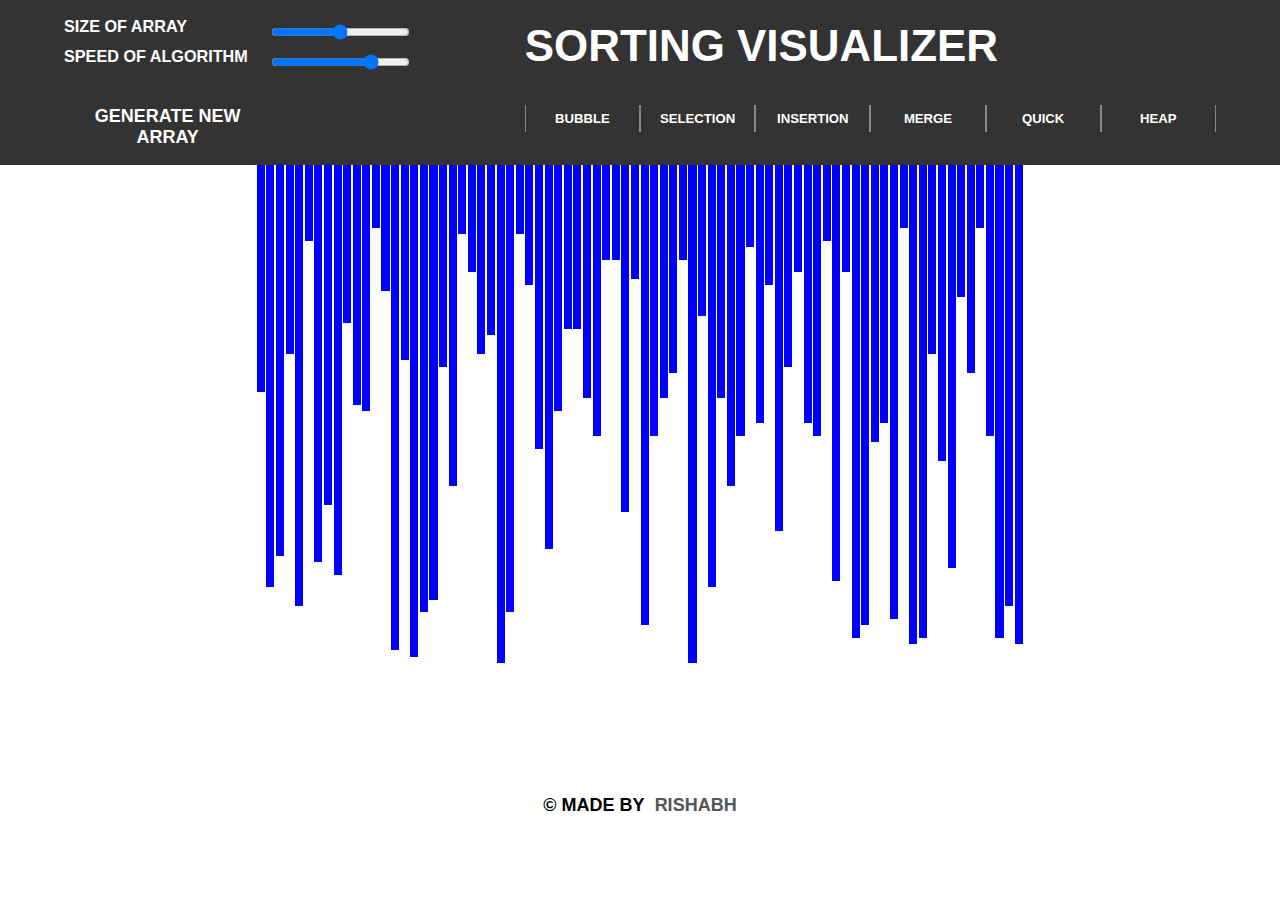
<file: index.html>
<!DOCTYPE html>
<html lang="en">
	<head>
		<meta charset="UTF-8" />
		<meta name="viewport" content="width=device-width, initial-scale=1.0" />
		<title>SORTING VISUALIZER</title>
		<link rel="stylesheet" href="./css/style.css" />
	</head>

	<body>
		<header>
			<nav>
				<div class="arrayInputs">
					<p>SIZE OF ARRAY</p>
					<input
						id="arr_size"
						type="range"
						min="10"
						max="150"
						step="1"
						value="80"
					/>

					<p>SPEED OF ALGORITHM</p>
					<input
						id="arr_speed"
						type="range"
						min="1"
						max="5"
						step="1"
						value="4"
					/>

					<button id="arr_generate">GENERATE NEW ARRAY</button>
				</div>

				<div class="header_right">
					<p class="nav-heading">SORTING VISUALIZER</p>

					<div class="algos">
						<button>Bubble</button>
						<button>Selection</button>
						<button>Insertion</button>
						<button>Merge</button>
						<button>Quick</button>
						<button>Heap</button>
					</div>
				</div>
			</nav>
		</header>

		<section>
			<div id="containerone"></div>

			<div id="array_container"></div>

			<div id="containertwo"></div>
		</section>

		<footer>
			&#169; Made By&nbsp;
			<a href="https://www.linkedin.com/in/thisisrishabhkumar">RISHABH</a>
		</footer>

		<script src="./scripts/main.js"></script>
		<script src="./scripts/visualizations.js"></script>

		<script src="./scripts/bubbleSort.js"></script>
		<script src="./scripts/selectionSort.js"></script>
		<script src="./scripts/insertionSort.js"></script>
		<script src="./scripts/mergeSort.js"></script>
		<script src="./scripts/quickSort.js"></script>
		<script src="./scripts/heapSort.js"></script>
	</body>
	
</html>
</file>
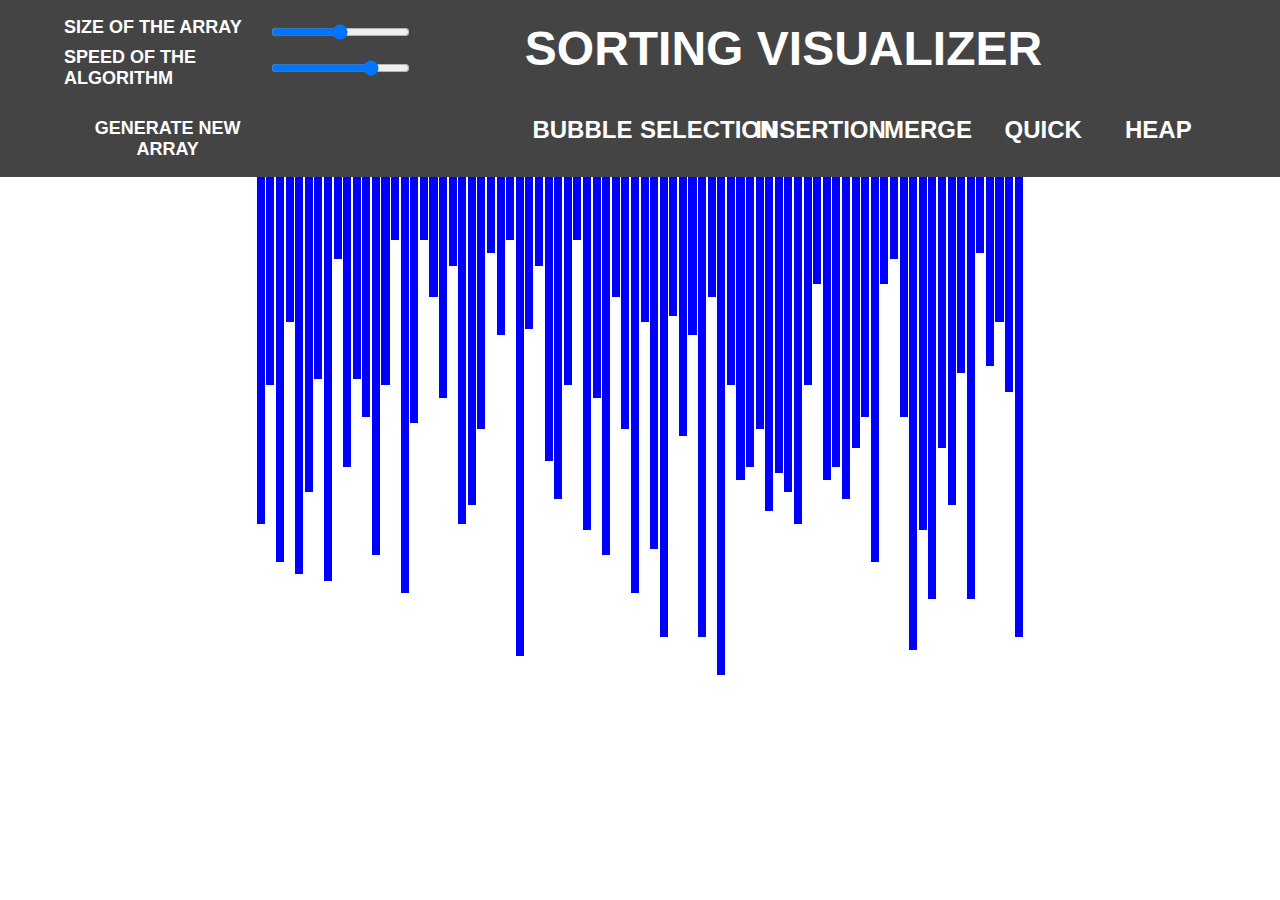
<file: sortingVisualizer/index.html>
<!-- MADE BY: RISHABH KUMAR,
     EMAIL: THISISRISHABHKUMAR@GMAIL.COM -->

<!DOCTYPE html>
<html lang="en">
	<head>
		<!-- Required meta tags -->
		<meta charset="UTF-8" />
		<meta name="viewport" content="width=device-width, initial-scale=1.0" />
		<title>SORTING VISUALIZER</title>

		<link rel="stylesheet" href="./css/style.css" />
	</head>

	<body>
		<header>
			<nav>
				<div class="arrayInputs">
					<p>SIZE OF THE ARRAY</p>
					<input
						id="arr_size"
						type="range"
						min="10"
						max="150"
						step="1"
						value="80"
					/>

					<p>SPEED OF THE ALGORITHM</p>
					<input
						id="arr_speed"
						type="range"
						min="1"
						max="5"
						step="1"
						value="4"
					/>

					<button id="arr_generate">GENERATE NEW ARRAY</button>
				</div>

				<div class="header_right">
					<p class="nav-heading">SORTING VISUALIZER</p>

					<div class="algos">
						<button>Bubble</button>
						<button>Selection</button>
						<button>Insertion</button>
						<button>Merge</button>
						<button>Quick</button>
						<button style="margin-right: 0px">Heap</button>
					</div>
				</div>
			</nav>
		</header>

		<section>
			<div id="containerone"></div>

			<div id="array_container"></div>

			<div id="containertwo"></div>
		</section>

		<footer></footer>

		<script src="./scripts/main.js"></script>
		<script src="./scripts/visualizations.js"></script>

		<script src="./scripts/bubbleSort.js"></script>
		<script src="./scripts/selectionSort.js"></script>
		<script src="./scripts/insertionSort.js"></script>
		<script src="./scripts/mergeSort.js"></script>
		<script src="./scripts/quickSort.js"></script>
		<script src="./scripts/heapSort.js"></script>
	</body>
	<!-- MADE BY: RISHABH KUMAR,
     EMAIL: THISISRISHABHKUMAR@GMAIL.COM -->
</html>
</file>
<file: css/style.css>
/* MADE BY: RISHABH KUMAR,
EMAIL: THISISRISHABHKUMAR@GMAIL.COM */

* {
	margin: 0px;
	padding: 0px;
	font-family: 'Helvetica Neue', Helvetica, Arial, sans-serif;
	font-size: large;
	font-weight: bold;
	text-transform: uppercase;
}

nav {
	flex:1;
	background:#333;
	color: white;
	display: -ms-grid;
	display: grid;
	-ms-grid-columns: 30% 60%;
	grid-template-columns: 30% 60%;
	-webkit-column-gap: 10%;
	column-gap: 10%;
	padding: 0% 5%;
}

nav .arrayInputs {
	display: -ms-grid;
	display: grid;
	-ms-grid-columns: 60% 40%;
	grid-template-columns: 60% 40%;
	place-content: center;
	padding: 5% 0%;
}

nav .arrayInputs #arr_size {
	padding: 5% 0%;
}

nav .arrayInputs #arr_speed {
	padding: 5% 0%;
}

nav .arrayInputs #arr_generate {
	background: transparent;
	border: none;
	outline: none;
	color: white;
	padding: 4% 0% 0% 0%;
	margin-top: 10%;
	align-items: center;
	justify-content: center;
}

nav .arrayInputs #arr_generate:hover {
	cursor: pointer;
	background: rgb(129, 138, 218);
}

nav .header_right {
	display: -webkit-box;
	display: -ms-flexbox;
	display: flex;
	-webkit-box-orient: vertical;
	-webkit-box-direction: normal;
	-ms-flex-direction: column;
	flex-direction: column;
}

nav .header_right .nav-heading {
	display: inline-block;
	font-size: xxx-large;
	padding: 3% 0%;
}

nav .header_right .algos {
	display: -ms-grid;
	display: grid;
	-ms-grid-columns: (16.66667%);
	grid-template-columns: repeat(6, 16.66667%);
	place-content: center;
	padding: 2% 0%;
}

nav .header_right .algos button {
	background: transparent;
	border: none;
	color: white;
	outline: none;
	padding: 5% 0%;
	font-size: x-large;
	border-left: 1px solid #888;
	border-right: 1px solid #888;
}

nav .header_right .algos button:hover {
	background: rgb(129, 138, 218);
	cursor: pointer;
}

nav .header_right .algos .button_locked {
	background: transparent;
	cursor: pointer;
}

nav .header_right .algos .button_locked:hover {
	background: transparent;
	cursor: pointer;
}

nav .header_right .algos .button_selected {
	background: #efef;
	color: green;
}

nav .header_right .algos .button_selected:hover {
	background: white;
	cursor: pointer;
}

nav .header_right .algos .button_notselected:hover {
	background: rgb(129, 138, 218);
	cursor: pointer;
}

section {
	display: -ms-grid;
	display: grid;
	-ms-grid-columns: 20% 60% 20%;
	grid-template-columns: 20% 60% 20%;
}

section #containerone {
	padding: 20%;
}

section #array_container {
	display: -webkit-box;
	display: -ms-flexbox;
	display: flex;
	width: 100%;
	height: 70vh;
}

section #containertwo {
	padding: 20%;
}

footer {
	text-align: center;	
}

footer a{
	text-decoration: none;
	color: #555;
}

.hide {
	display: none;
}

@media(orientation:landscape){
	p{
		font-size:0.9rem;
	}
	nav .header_right .algos button{
		font-size:0.73rem;
	}
	nav .header_right .nav-heading{
		font-size:2.44rem
	}
}

/* MADE BY: RISHABH KUMAR,
EMAIL: THISISRISHABHKUMAR@GMAIL.COM */
</file>
<file: sortingVisualizer/css/style.css>
/* MADE BY: RISHABH KUMAR,
EMAIL: THISISRISHABHKUMAR@GMAIL.COM */

* {
	margin: 0px;
	padding: 0px;
	font-family: 'Helvetica Neue', Helvetica, Arial, sans-serif;
	font-size: large;
	font-weight: bold;
	text-transform: uppercase;
}

nav {
	background: #444;
	color: white;
	display: -ms-grid;
	display: grid;
	-ms-grid-columns: 30% 60%;
	grid-template-columns: 30% 60%;
	-webkit-column-gap: 10%;
	column-gap: 10%;
	padding: 0% 5%;
}

nav .arrayInputs {
	display: -ms-grid;
	display: grid;
	-ms-grid-columns: 60% 40%;
	grid-template-columns: 60% 40%;
	place-content: center;
	padding: 5% 0%;
}

nav .arrayInputs #arr_size {
	padding: 5% 0%;
}

nav .arrayInputs #arr_speed {
	padding: 5% 0%;
}

nav .arrayInputs #arr_generate {
	background: transparent;
	border: none;
	outline: none;
	color: white;
	padding: 4% 0% 0% 0%;
	margin-top: 10%;
	align-items: center;
	justify-content: center;
}

nav .arrayInputs #arr_generate:hover {
	cursor: pointer;
	background: rgb(125, 125, 243);
}

nav .header_right {
	display: -webkit-box;
	display: -ms-flexbox;
	display: flex;
	-webkit-box-orient: vertical;
	-webkit-box-direction: normal;
	-ms-flex-direction: column;
	flex-direction: column;
}

nav .header_right .nav-heading {
	display: inline-block;
	font-size: xxx-large;
	padding: 3% 0%;
}

nav .header_right .algos {
	display: -ms-grid;
	display: grid;
	-ms-grid-columns: (16.66667%);
	grid-template-columns: repeat(6, 16.66667%);
	place-content: center;
	padding: 2% 0%;
}

nav .header_right .algos button {
	background: transparent;
	border: none;
	color: white;
	outline: none;
	padding: 5% 0%;
	font-size: x-large;
}

nav .header_right .algos button:hover {
	background: rgb(125, 125, 243);
	cursor: pointer;
}

nav .header_right .algos .button_locked {
	background: transparent;
	cursor: pointer;
}

nav .header_right .algos .button_locked:hover {
	background: transparent;
	cursor: pointer;
}

nav .header_right .algos .button_selected {
	background: white;
	color: green;
}

nav .header_right .algos .button_selected:hover {
	background: white;
	cursor: pointer;
}

nav .header_right .algos .button_notselected:hover {
	background: rgb(125, 125, 243);
	cursor: pointer;
}

section {
	display: -ms-grid;
	display: grid;
	-ms-grid-columns: 20% 60% 20%;
	grid-template-columns: 20% 60% 20%;
}

section #containerone {
	padding: 20%;
}

section #array_container {
	display: -webkit-box;
	display: -ms-flexbox;
	display: flex;
	width: 100%;
	height: 70vh;
}

section #containertwo {
	padding: 20%;
}

.hide {
	display: none;
}

/* MADE BY: RISHABH KUMAR,
EMAIL: THISISRISHABHKUMAR@GMAIL.COM */
</file>
